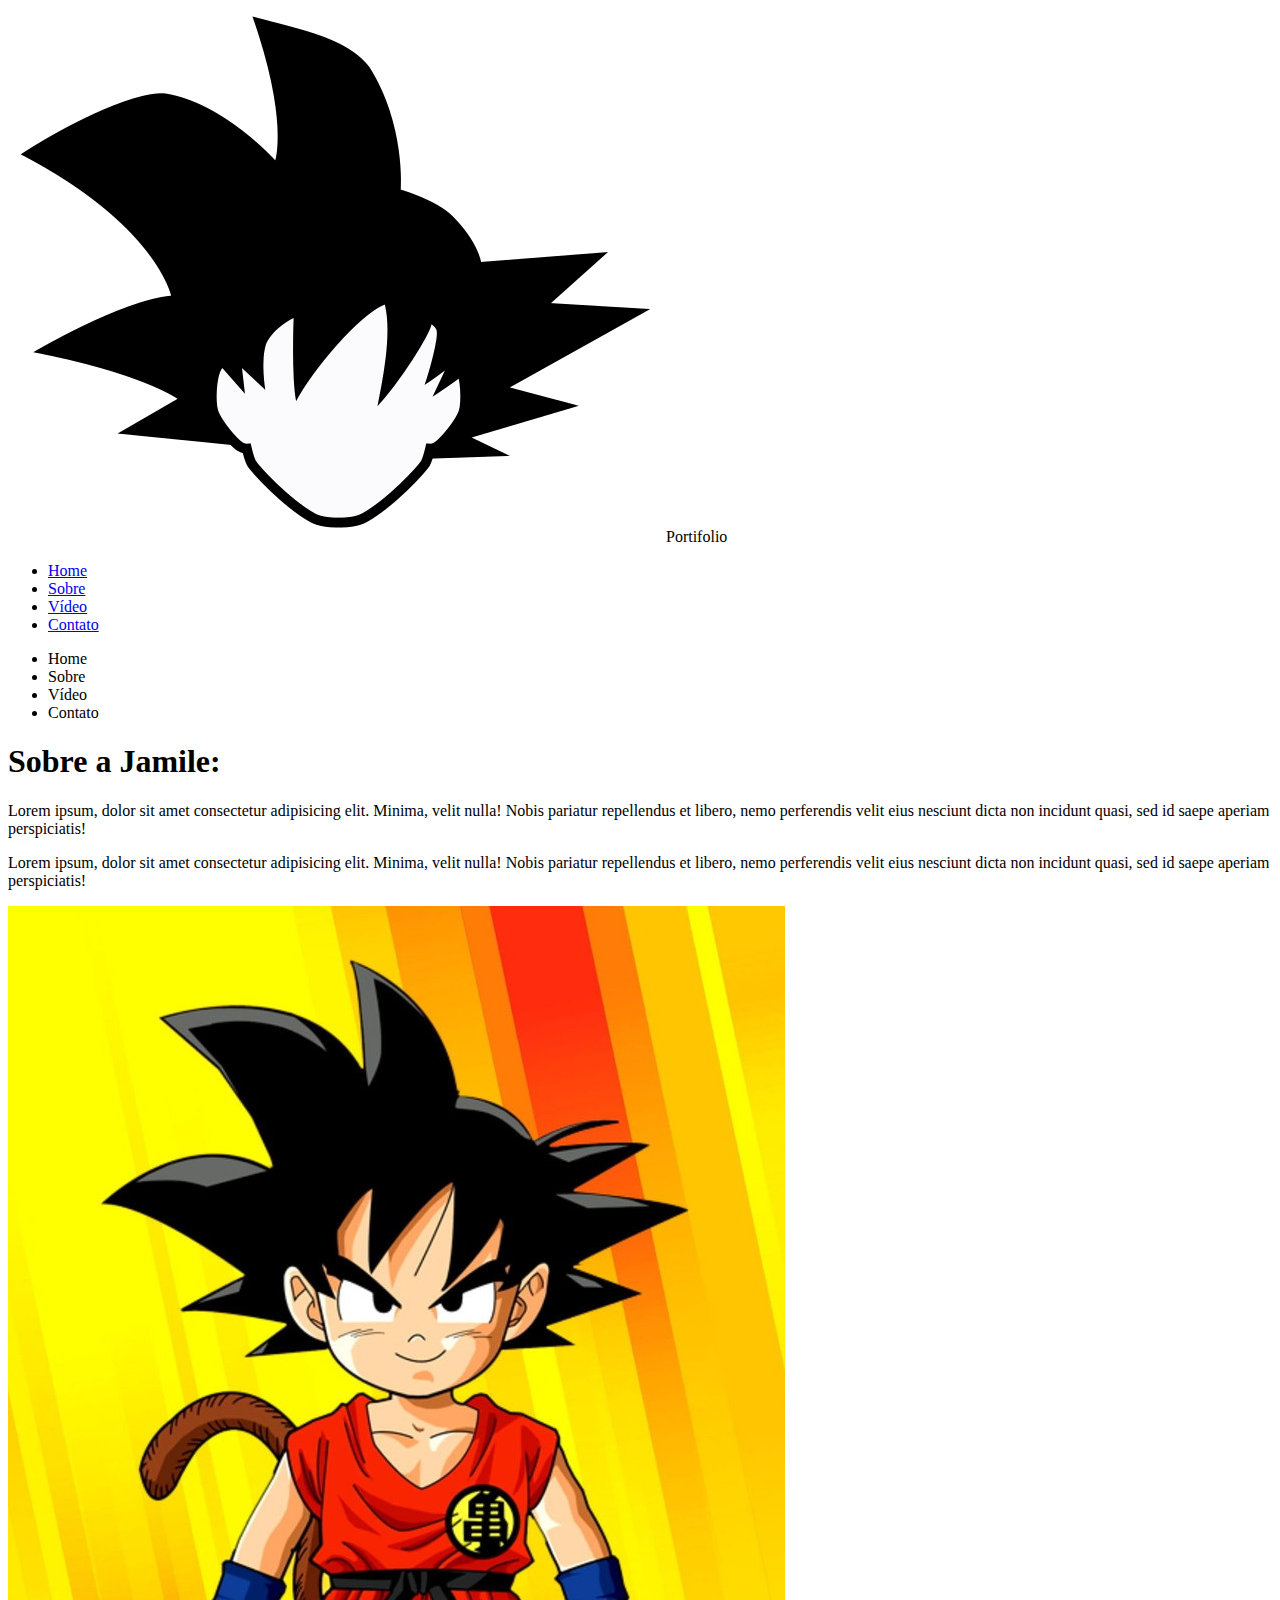
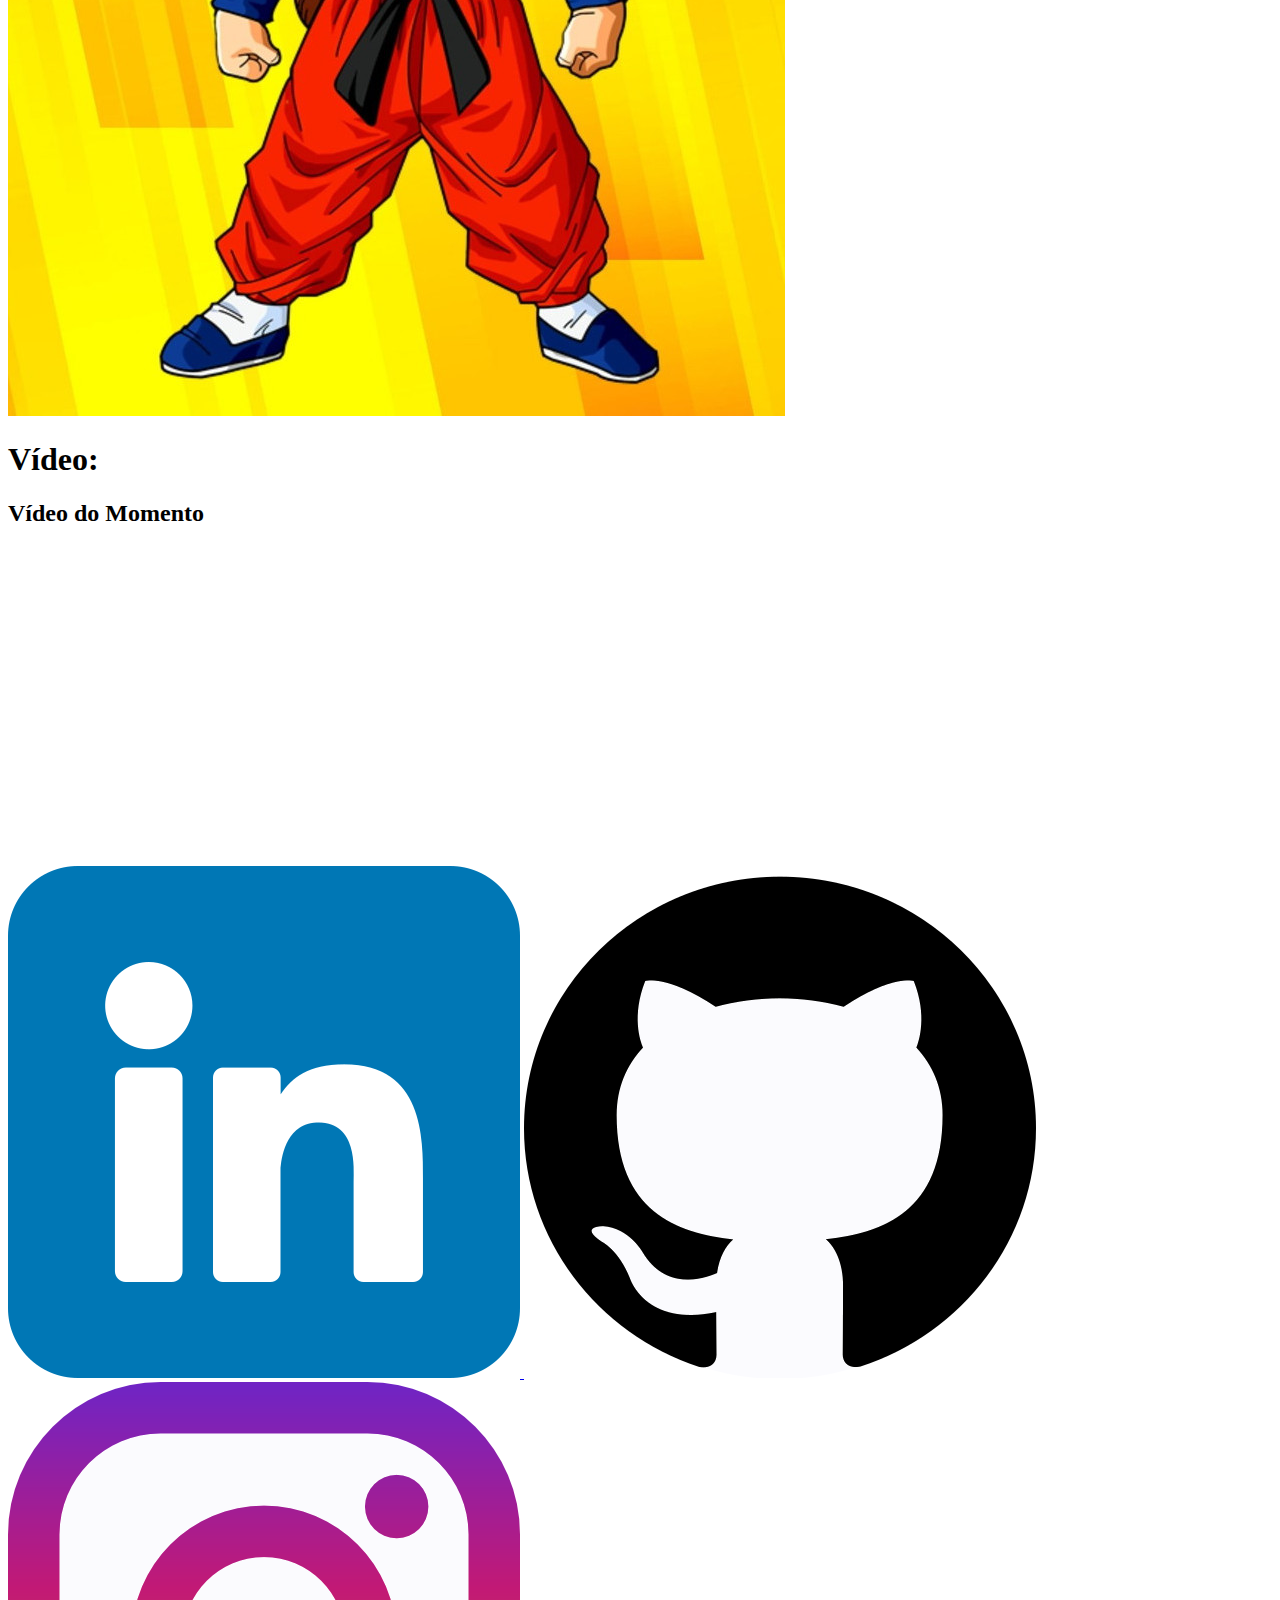
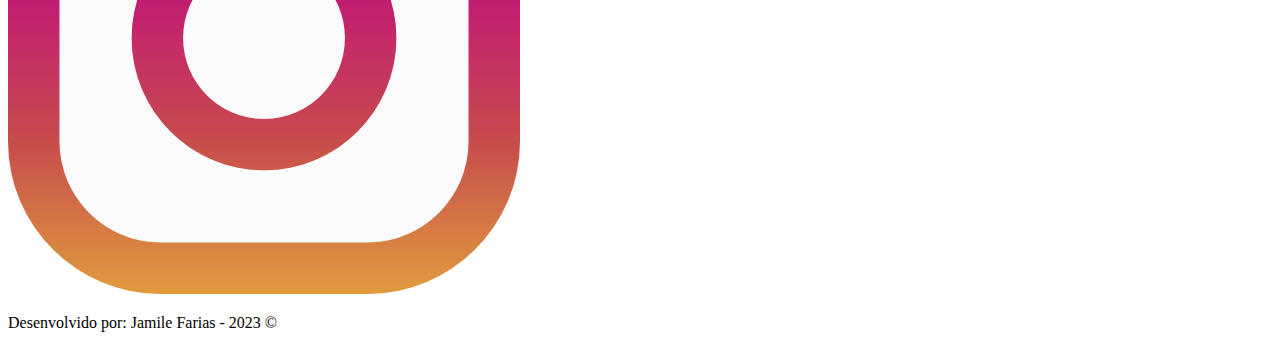
<file: index.html>
<!DOCTYPE html>
<html lang="pt-br">
<head>
    <meta charset="UTF-8">
    <meta http-equiv=" X-UA-Compatible" content="IE= edge">
    <meta name="viewport" content="width=device-width, initial-scale="1.0">
    <link rel="icon" type="image/png" href="assets/images/goku_ico.png">
    <title> Portifolio da Jamile </title>
</head>
    
    <body>
        <!-- Menu da pagina-->
        <nav> 
            <div>
            <img src="assets/images/goku_ico.png" alt="Logo da Pagina - Goku">
            <span>Portifolio</span>
            </div>

            <ul>
              <li><a href="index.html">Home</a></li>
              <li><a href="#perfil">Sobre</a></li>
              <li><a href="#video">Vídeo</a></li>
              <li><a href="contato.html">Contato</a></li>
            </ul>

            <ul>
                <li>Home</li>
                <li>Sobre</li>
                <li>Vídeo</li>
                <li>Contato</li>
            </ul>
        </nav>

        <!-- Conteudo da pagina-->
        <main>
          <h1 id="perfil"> Sobre a Jamile:</h1>
          <section>
            <div> 
              <p>Lorem ipsum, dolor sit amet consectetur adipisicing elit. Minima, velit nulla! Nobis pariatur repellendus et libero, nemo perferendis velit eius nesciunt dicta non incidunt quasi, sed id saepe aperiam perspiciatis!</p>
              <p>Lorem ipsum, dolor sit amet consectetur adipisicing elit. Minima, velit nulla! Nobis pariatur repellendus et libero, nemo perferendis velit eius nesciunt dicta non incidunt quasi, sed id saepe aperiam perspiciatis!</p>
            </div>
            <img src="assets/images/goku.jpg" alt="Oi! ">
          </section>
          <h1 id="video">Vídeo:</h1>
          <section>
            <h2> Vídeo do Momento </h2>
            <iframe width="560" height="315" src="https://www.youtube.com/embed/EzN5SW2QOWY" 
            title="YouTube video player" frameborder="0"
            allow="accelerometer; autoplay; clipboard-write; encrypted-media; gyroscope; picture-in-picture; web-share"
            allowfullscreen></iframe>
          </section>
        </main>

        <!-- Rodapé da pagina-->
        <footer>
          <div> 
            <a href="https://www.linkedin.com/in/jamilefarias/" targed="_blank">
            <img src="assets/images/linkedin.png" alt="">

            <a href="https://github.com/fariasjamile" targed="_blank"></a>
            <img src= "assets/images/github.png" alt="">

            <a href="https://www.instagram.com/_jamilefarias/" targed="_blank"></a>
            <img src="assets/images/instagram.png" alt="">
          </div>
          <p> Desenvolvido por: Jamile Farias - 2023 &copy;</p>
        </footer>
    </body>
</file>
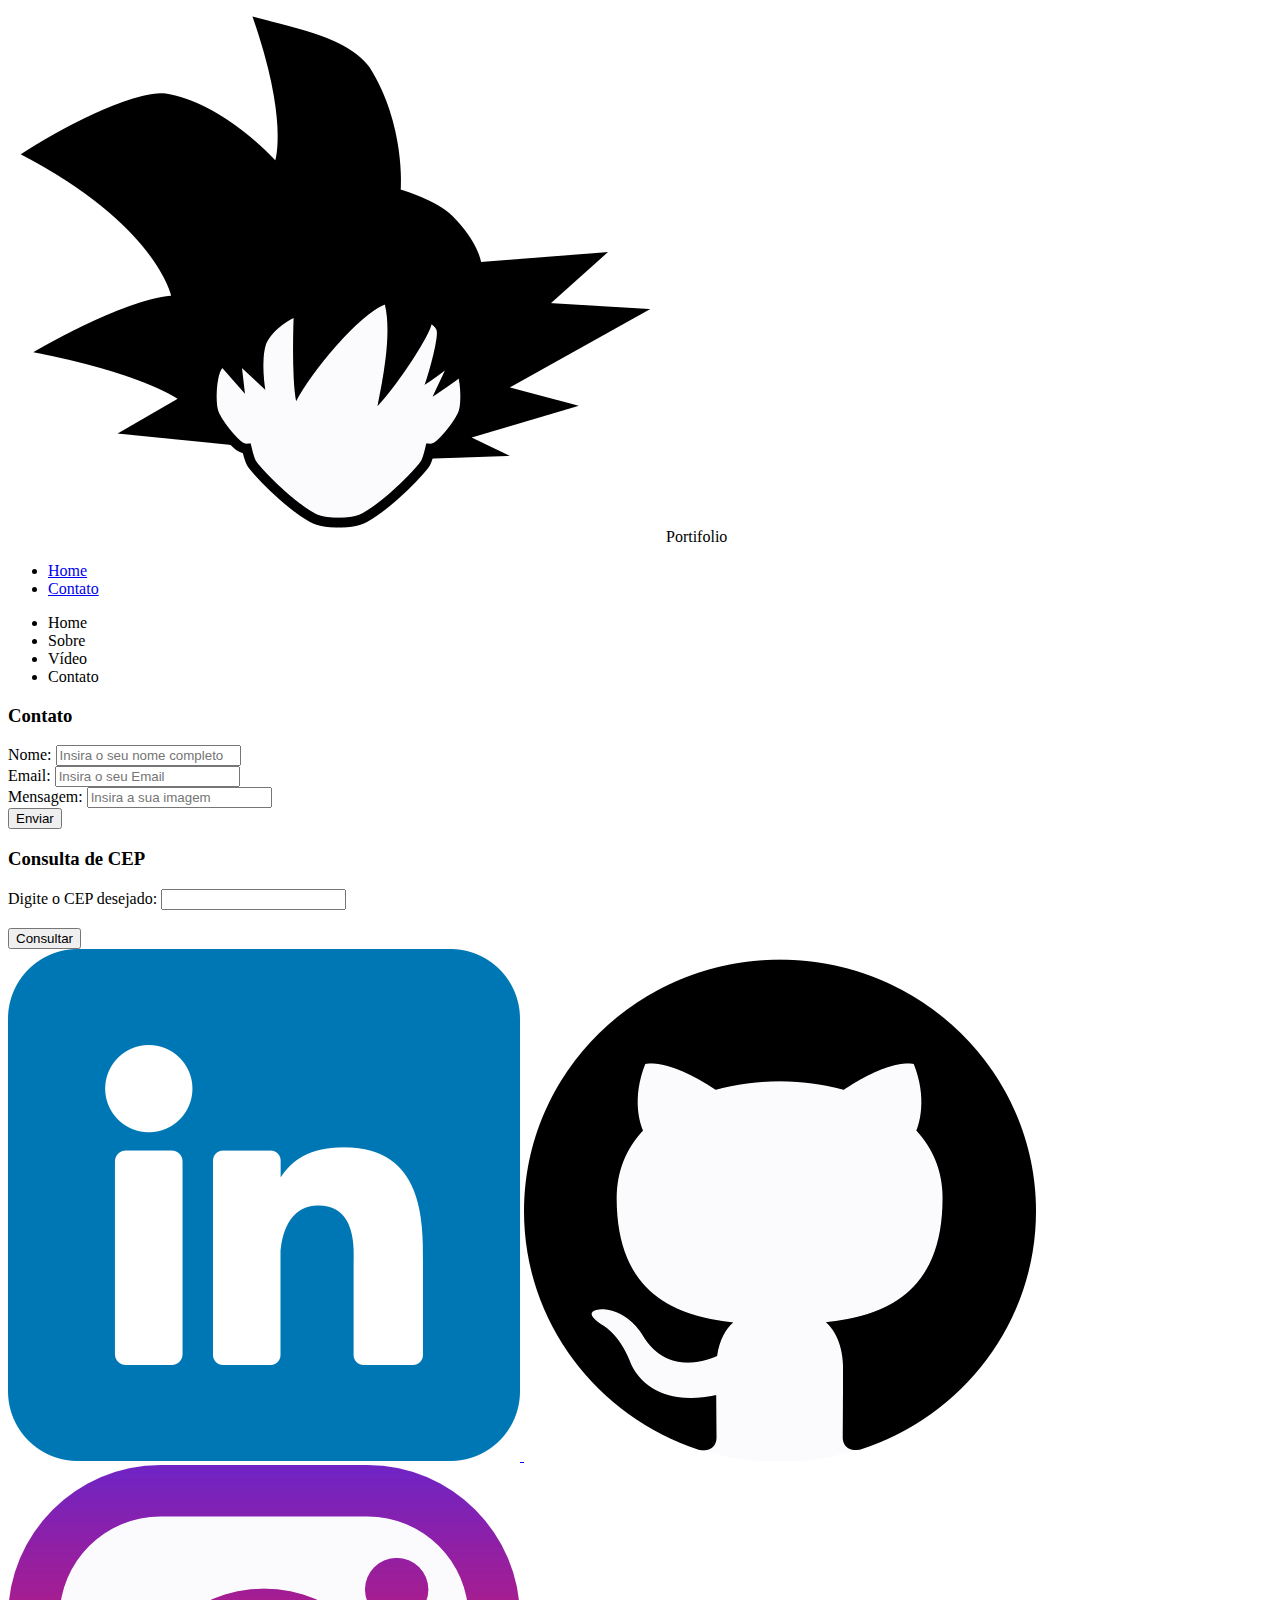
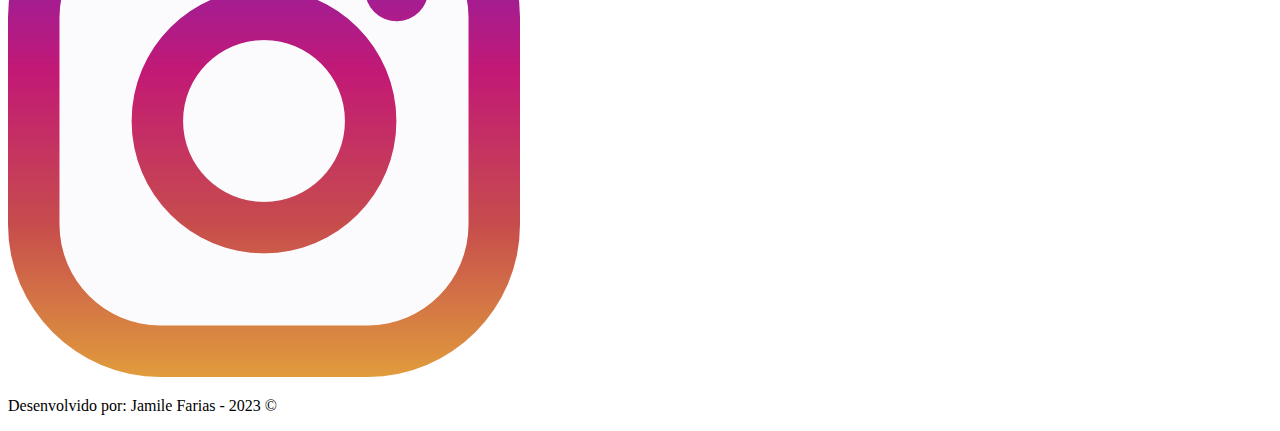
<file: contato.html>
<!DOCTYPE html>
<html lang="pt-br">
<head>
    <meta charset="UTF-8">
    <meta http-equiv=" X-UA-Compatible" content="IE= edge">
    <meta name="viewport" content="width=device-width, initial-scale="1.0">
    <link rel="icon" type="image/png" href="assets/images/goku_ico.png">
    <title> Portifolio da Jamile </title>
</head>
    
    <body>
        <!-- Menu da pagina-->
        <nav> 
            <div>
            <img src="assets/images/goku_ico.png" alt="Logo da Pagina - Goku">
            <span>Portifolio</span>
            </div>   
            <ul>
                <li><a href="index.html">Home</a></li>
                <li><a href="contato.html">Contato</a></li>
            </ul>
            <ul>
                <li>Home</li>
                <li>Sobre</li>
                <li>Vídeo</li>
                <li>Contato</li>
            </ul>
        </nav>
                <main class="contato">
                    <section class="formulario">
                        <h3>Contato</h2>
                <form>
                    <div class="campos-form">
            <label for="nome">Nome:</label>
            <input id="nome" type="text" placeholder="Insira o seu nome completo">
            <div id="txtnome"></div>
            </div>
        <div>
            <div class="campos-form">
            <label for="email">Email:</label>
            <input id="email" type="text"
             placeholder="Insira o seu Email">
            <div id="txtemail"></div>
            </div>
        <div>
            <div class="campos-form">
            <label for="mensagem">Mensagem:</label>
            <input id="mensagem" type="text"
             placeholder="Insira a sua imagem">
            <div id="txtmensagem"></div>
            </div>

            <button type="button" onclick="enviarForm()">
                Enviar
            </button>

            <h3>Consulta de CEP</h1>
	<form action="http://viacep.com.br/ws/" method="GET">
		<label for="cep">Digite o CEP desejado:</label>
		<input type="text" id="cep" name="cep" required>
		<br><br>
		<input type="submit" value="Consultar">
	</form>

        <!-- Rodapé da pagina-->
        <footer>
          <div> 
            <a href="https://www.linkedin.com/in/jamilefarias/" targed="_blank">
                <img src="assets/images/linkedin.png" alt="">
    
                <a href="https://github.com/fariasjamile" targed="_blank"></a>
                <img src= "assets/images/github.png" alt="">
    
                <a href="https://www.instagram.com/_jamilefarias/" targed="_blank"></a>
                <img src="assets/images/instagram.png" alt="">
          </div>
          <p> Desenvolvido por: Jamile Farias - 2023 &copy;</p>
        </footer>
    </body>
    <html>
</file>
